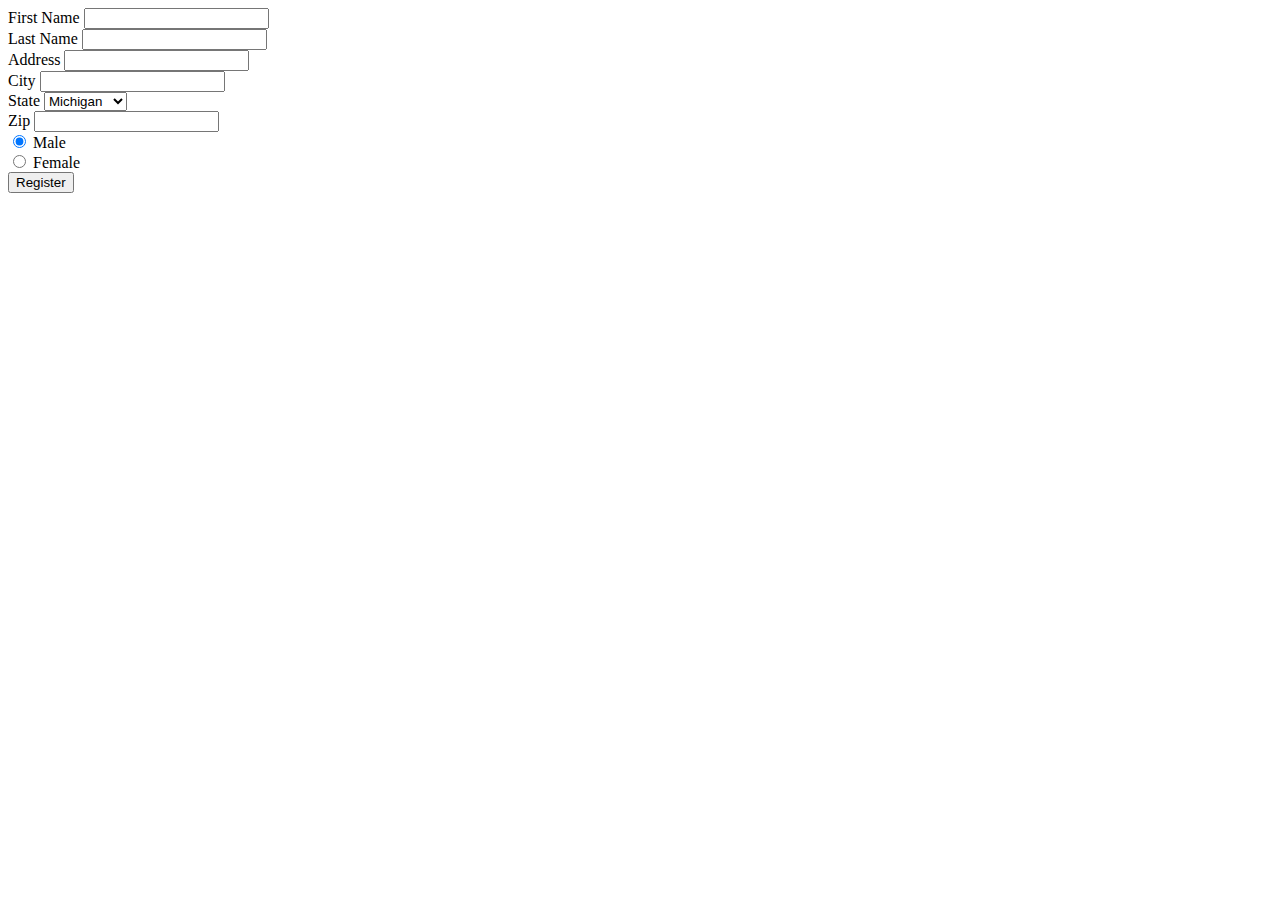
<file: projects/assignment1/index.html>
<!doctype html>
<html lang="en">
    <head>
        <meta charset="utf-8">
        <meta name="viewport" content="width=device-width, initial-scale=1">
        <title>Form Project</title>
        <link href="https://cdn.jsdelivr.net/npm/bootstrap@5.3.0-alpha1/dist/css/bootstrap.min.css" rel="stylesheet" integrity="sha384-GLhlTQ8iRABdZLl6O3oVMWSktQOp6b7In1Zl3/Jr59b6EGGoI1aFkw7cmDA6j6gD" crossorigin="anonymous">
    </head>

    <body>
        <div class="container">
            <form>
                <div class="row"> <!--row1 name-->
                    <div class="col">
                        <label for="fname" class="form-label">First Name</label>
                        <input type="text" class="form-control">
                    </div>
                    <div class="col">
                        <label for="lname" class="form-label">Last Name</label>
                        <input type="text" class="form-control">
                    </div>
                </div>
                <div class="row"> <!--row2 address-->
                    <div class="col">
                        <label for="inputAddress" class="form-label">Address</label>
                        <input type="text" class="form-control" id="inputAddress">
                    </div>
                </div>
                <div class="row"> <!--row3 city/state/zip-->
                    <div class="col-md-6">
                        <label for="inputCity" class="form-label">City</label>
                        <input type="text" class="form-control" id="inputCity">
                      </div>
                      <div class="col">
                        <label for="inputState" class="form-label">State</label>
                        <select id="inputState" class="form-select">
                          <option>Ohio</option>
                          <option>Indiana</option>
                          <option selected>Michigan</option>
                          <option>Illinois</option>
                          <option>Wisconsin</option>
                        </select>
                      </div>
                      <div class="col-md-2">
                        <label for="inputZip" class="form-label">Zip</label>
                        <input type="text" class="form-control" id="inputZip">
                      </div>
                </div>
                <div class="row">
                    <div class="col-md-2">
                        <input class="form-check-input" type="radio" name="gridRadios" id="gridRadios1" value="option1" checked>
                        <label class="form-check-label" for="gridRadios1">
                          Male
                        </label>
                    </div>
                    <div class="col-md-2">
                        <input class="form-check-input" type="radio" name="gridRadios" id="gridRadios2" value="option2">
                        <label class="form-check-label" for="gridRadios2">
                          Female
                        </label>
                    </div>
                </div>
                <div>
                    <button type="submit" class="btn btn-primary">Register</button>
                </div>
            </form>
        </div>
    </body>

</html>
</file>
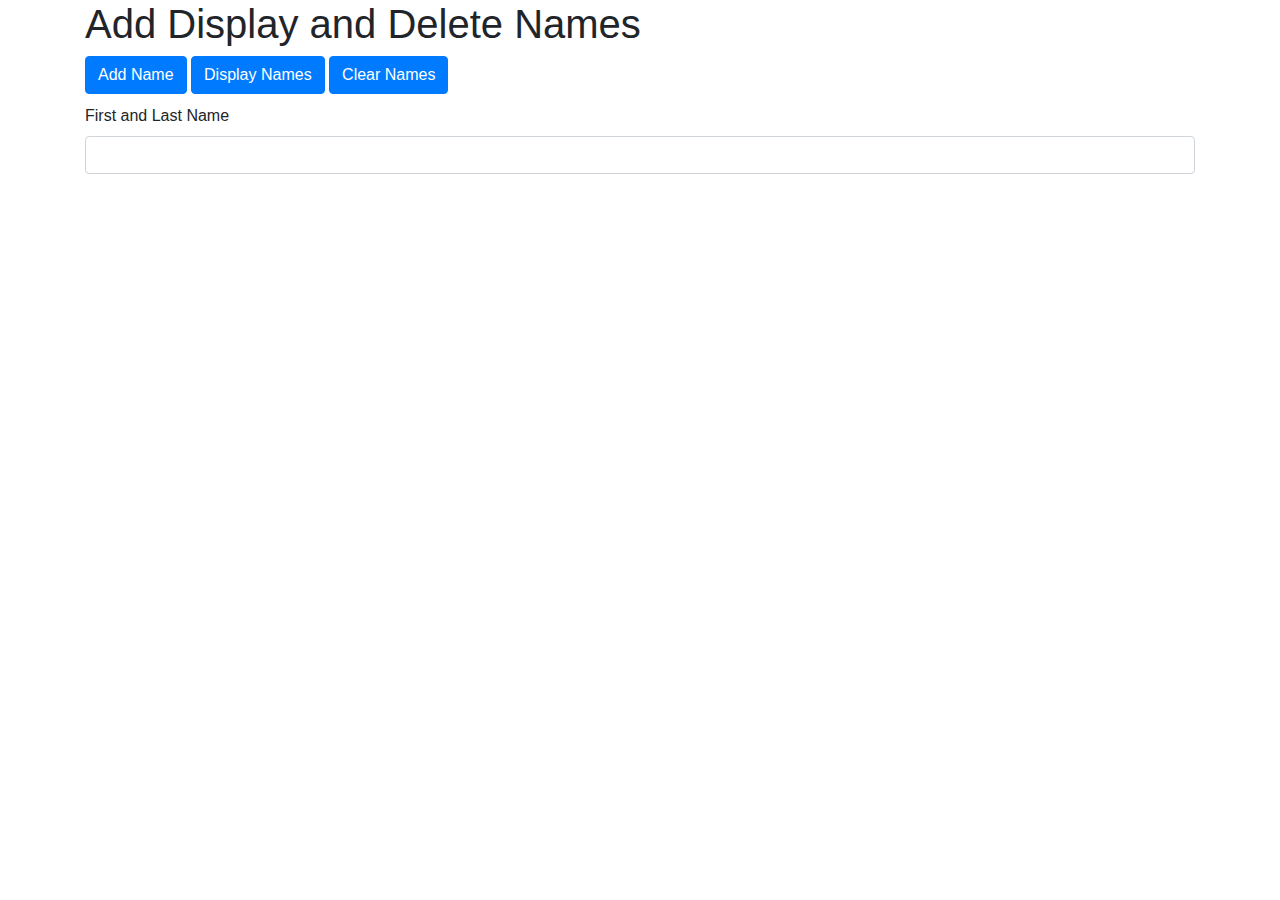
<file: projects/assignment8/addDisplayNames.html>
<!doctype html>
<html lang="en">
  <head>
    <!-- Required meta tags -->
    <meta charset="utf-8">
    <meta name="viewport" content="width=device-width, initial-scale=1, shrink-to-fit=no">
    <title>Add Display and Delete Names</title>
    <!-- Bootstrap CSS -->
    <link rel="stylesheet" href="https://maxcdn.bootstrapcdn.com/bootstrap/4.0.0/css/bootstrap.min.css" integrity="sha384-Gn5384xqQ1aoWXA+058RXPxPg6fy4IWvTNh0E263XmFcJlSAwiGgFAW/dAiS6JXm" crossorigin="anonymous">
    <style>
      #msg {
        margin: 10px 0 0 0;
      }
    </style>
  </head>
  <body>
      <div class="container">
        <h1>Add Display and Delete Names</h1>
        
        <input type="button" id="addName" class="btn btn-primary" value="Add Name">
        <input type="button" id="getNames" class="btn btn-primary" value="Display Names">
        <input type="button" id="clearNames" class="btn btn-primary" value="Clear Names">
        <p id="msg"></p>
        <div class="form-group">
          <label for="flname">First and Last Name</label>
          <input type="text" class="form-control" id="flname">
        </div>
        <div id="displayNames"></div>

    </div>

    <script src="js/Util.js"></script>
    <script src="js/main.js"></script>
     
  </body>
</html>
</file>
